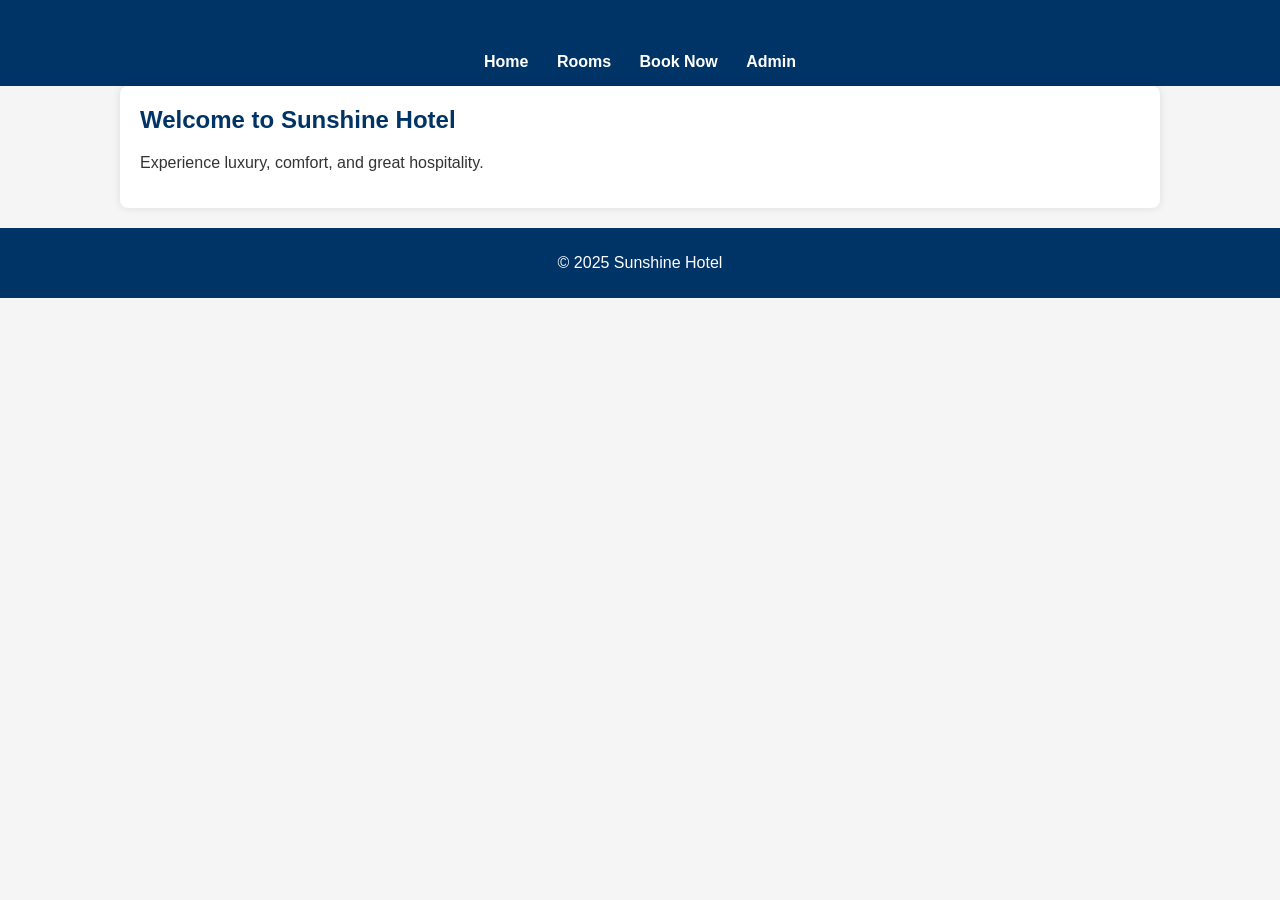
<file: index.html>
<!DOCTYPE html>
<html>
<head>
    <title>Sunshine Hotel</title>
    <link rel="stylesheet" href="style.css">
</head>
<body>
<header>
    <h1>Sunshine Hotel</h1>
    <nav>
        <a href="index.html">Home</a>
        <a href="rooms.html">Rooms</a>
        <a href="booking.html">Book Now</a>
        <a href="admin.php">Admin</a>
    </nav>
</header>
<main>
    <h2>Welcome to Sunshine Hotel</h2>
    <p>Experience luxury, comfort, and great hospitality.</p>
</main>
<footer>
    <p>&copy; 2025 Sunshine Hotel</p>
</footer>
</body>
</html>
</file>
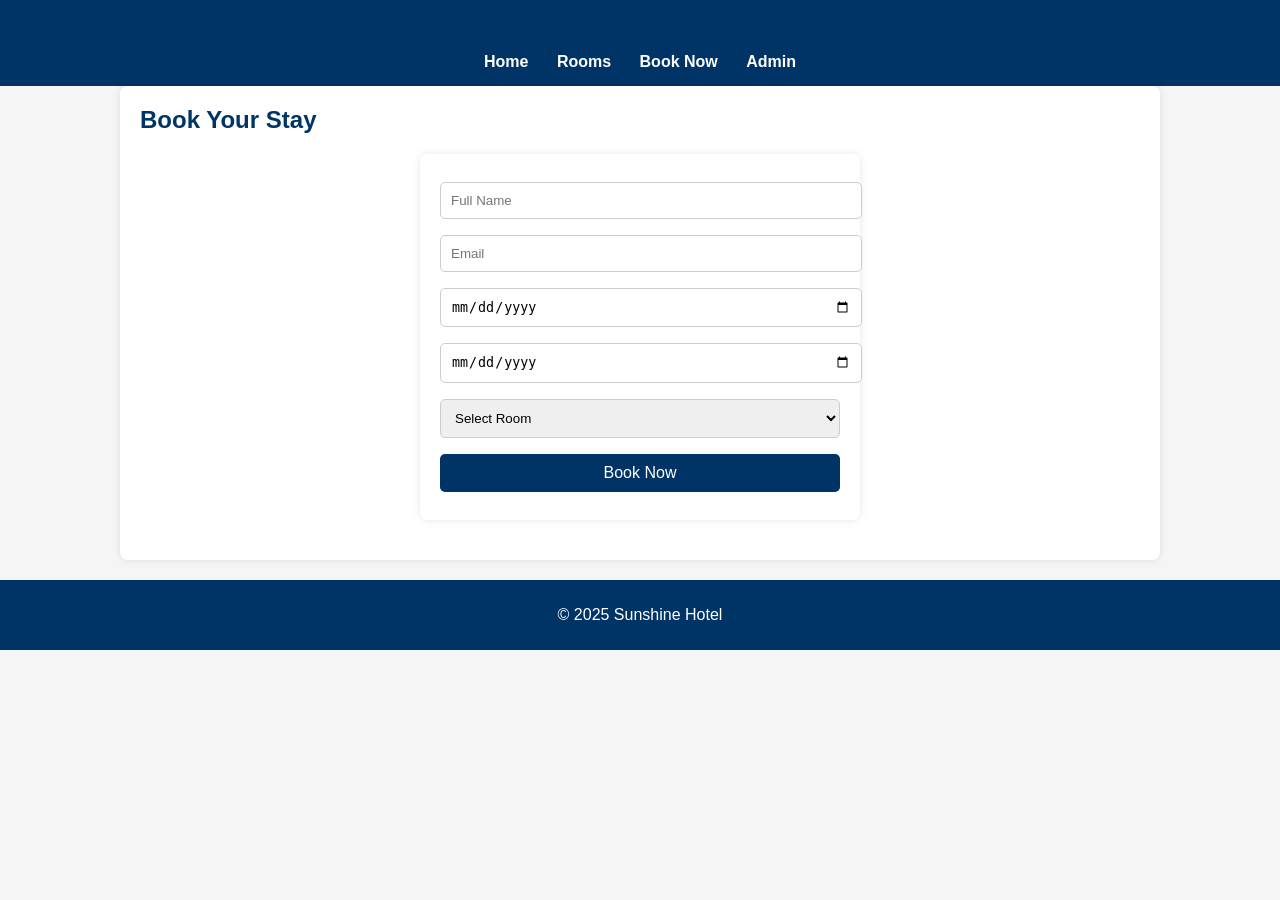
<file: booking.html>
<!DOCTYPE html>
<html>
<head>
    <title>Book Now - Sunshine Hotel</title>
    <link rel="stylesheet" href="style.css">
</head>
<body>
<header>
    <h1>Sunshine Hotel</h1>
    <nav>
        <a href="index.html">Home</a>
        <a href="rooms.html">Rooms</a>
        <a href="booking.html">Book Now</a>
        <a href="admin.php">Admin</a>
    </nav>
</header>
<main>
    <h2>Book Your Stay</h2>
    <form action="insert_booking.php" method="POST">
        <input type="text" name="name" placeholder="Full Name" required>
        <input type="email" name="email" placeholder="Email" required>
        <input type="date" name="checkin" required>
        <input type="date" name="checkout" required>
        <select name="room_type" required>
            <option value="">Select Room</option>
            <option value="Single">Single</option>
            <option value="Double">Double</option>
            <option value="Suite">Suite</option>
        </select>
        <button type="submit">Book Now</button>
    </form>
</main>
<footer>
    <p>&copy; 2025 Sunshine Hotel</p>
</footer>
</body>
</html>
</file>
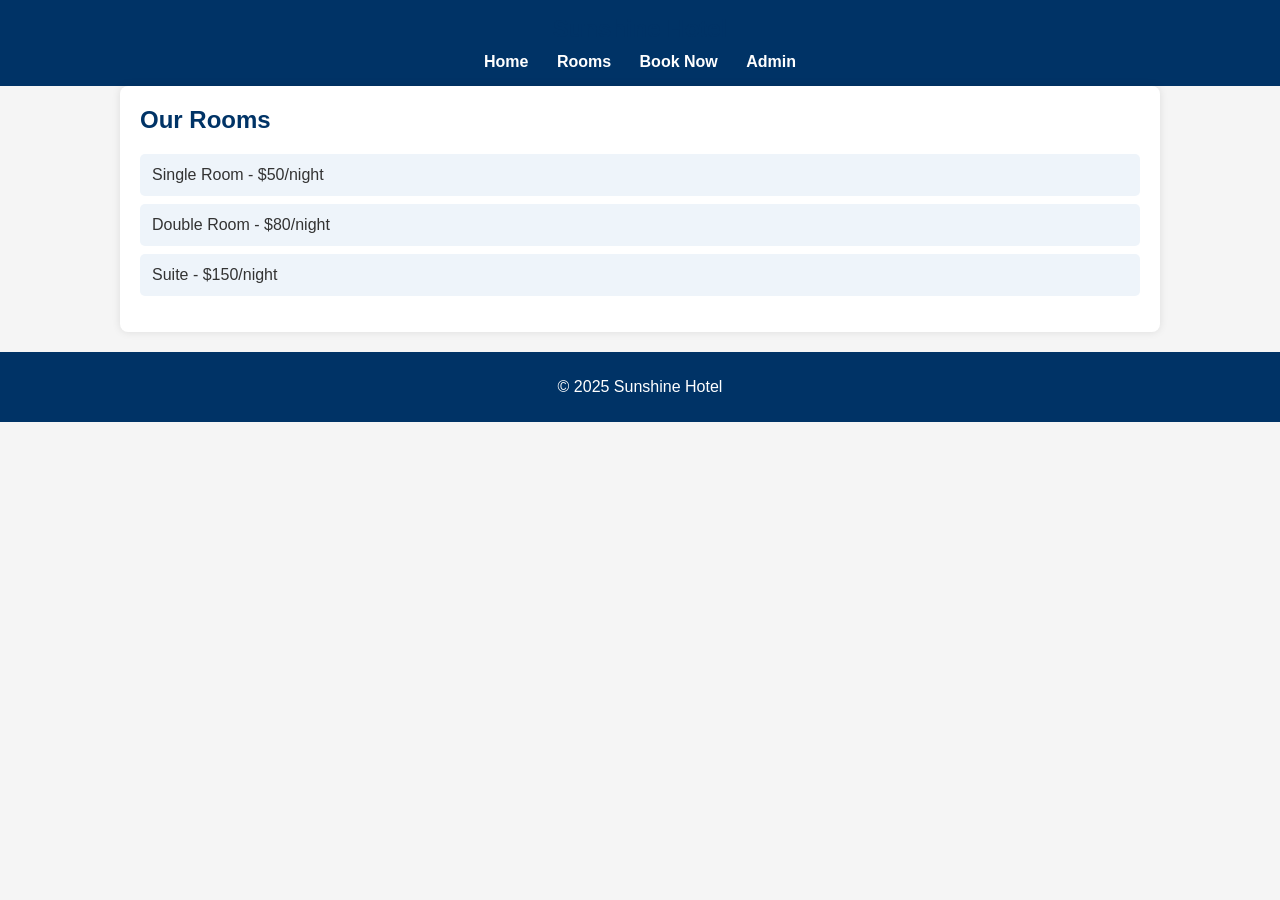
<file: rooms.html>
<!DOCTYPE html>
<html>
<head>
    <title>Rooms - Sunshine Hotel</title>
    <link rel="stylesheet" href="style.css">
</head>
<body>
<header>
    <h1>Sunshine Hotel</h1>
    <nav>
        <a href="index.html">Home</a>
        <a href="rooms.html">Rooms</a>
        <a href="booking.html">Book Now</a>
        <a href="admin.php">Admin</a>
    </nav>
</header>
<main>
    <h2>Our Rooms</h2>
    <ul>
        <li>Single Room - $50/night</li>
        <li>Double Room - $80/night</li>
        <li>Suite - $150/night</li>
    </ul>
</main>
<footer>
    <p>&copy; 2025 Sunshine Hotel</p>
</footer>
</body>
</html>
</file>
<file: style.css>
body {
    font-family: Arial, sans-serif;
    margin: 0;
    padding: 0;
    background: #f5f5f5;
    color: #333;
}

header {
    background: #003366;
    color: white;
    padding: 15px;
    text-align: center;
}

nav a {
    color: white;
    margin: 0 10px;
    text-decoration: none;
}

nav a:hover {
    text-decoration: underline;
}

.intro {
    text-align: center;
    padding: 30px;
}

.book-form {
    max-width: 400px;
    margin: auto;
    background: white;
    padding: 20px;
    border-radius: 10px;
}

.book-form form input,
.book-form form select,
.book-form form button {
    width: 100%;
    padding: 10px;
    margin: 8px 0;
}

.book-form form button {
    background: #003366;
    color: white;
    border: none;
    cursor: pointer;
}

.book-form form button:hover {
    background: #0055a5;
}


footer {
    background: #003366;
    color: white;
    text-align: center;
    padding: 10px;
}


/* ===== General Styles ===== */
body {
    font-family: Arial, sans-serif;
    background: #f5f5f5;
    margin: 0;
    padding: 0;
    color: #333;
}

h1, h2 {
    color: #003366;
    margin-top: 0;
}

/* ===== Header & Navigation ===== */
header {
    background: #003366;
    color: white;
    padding: 15px;
    text-align: center;
}

nav {
    margin-top: 10px;
}

nav a {
    color: white;
    margin: 0 15px;
    text-decoration: none;
    font-weight: bold;
}

nav a:hover {
    text-decoration: underline;
}

/* ===== Main Content ===== */
main {
    padding: 20px;
    max-width: 1000px;
    margin: auto;
    background: white;
    border-radius: 8px;
    box-shadow: 0 0 10px rgba(0,0,0,0.1);
}

/* ===== Forms ===== */
form {
    background: white;
    padding: 20px;
    border-radius: 8px;
    max-width: 400px;
    margin: 20px auto;
    box-shadow: 0 0 10px rgba(0,0,0,0.1);
}

input, select, button {
    width: 100%;
    padding: 10px;
    margin: 8px 0;
    border: 1px solid #ccc;
    border-radius: 5px;
}

button {
    background: #003366;
    color: white;
    border: none;
    cursor: pointer;
    font-size: 16px;
}

button:hover {
    background: #0055a5;
}

/* ===== Room List ===== */
ul {
    list-style: none;
    padding: 0;
}

ul li {
    background: #eef4fa;
    padding: 12px;
    margin: 8px 0;
    border-radius: 5px;
}

/* ===== Table Styles ===== */
table {
    width: 100%;
    border-collapse: collapse;
    margin-top: 20px;
}

th, td {
    border: 1px solid #ddd;
    padding: 10px;
    text-align: center;
}

th {
    background: #003366;
    color: white;
}

/* ===== Footer ===== */
footer {
    background: #003366;
    color: white;
    text-align: center;
    padding: 10px;
    margin-top: 20px;
}


/* ===== General Reset ===== */
body {
    font-family: Arial, sans-serif;
    background: #f5f5f5;
    margin: 0;
    padding: 0;
    color: #333;
}

/* ===== Header ===== */
header {
    background: #003366;
    color: white;
    padding: 15px;
    text-align: center;
}

header h1 {
    margin: 0;
    font-size: 24px;
}

nav {
    margin-top: 10px;
}

nav a {
    color: white;
    margin: 0 12px;
    text-decoration: none;
    font-weight: bold;
}

nav a:hover {
    text-decoration: underline;
}

/* ===== Main Container ===== */
main {
    padding: 20px;
    max-width: 1000px;
    margin: auto;
    background: white;
    border-radius: 8px;
    box-shadow: 0 0 8px rgba(0,0,0,0.1);
}

/* ===== Login Form ===== */
form {
    background: white;
    padding: 20px;
    border-radius: 8px;
    max-width: 400px;
    margin: 20px auto;
    box-shadow: 0 0 8px rgba(0,0,0,0.1);
}

form input, form button {
    width: 100%;
    padding: 10px;
    margin: 8px 0;
    border-radius: 5px;
    border: 1px solid #ccc;
}

form button {
    background: #003366;
    color: white;
    border: none;
    cursor: pointer;
    font-size: 16px;
}

form button:hover {
    background: #0055a5;
}

/* ===== Tables ===== */
table {
    width: 100%;
    border-collapse: collapse;
    margin-top: 20px;
}

th, td {
    border: 1px solid #ddd;
    padding: 10px;
    text-align: center;
}

th {
    background: #003366;
    color: white;
}

tr:nth-child(even) {
    background: #f9f9f9;
}

tr:hover {
    background: #eef4fa;
}

/* ===== Action Links ===== */
a {
    color: #003366;
    text-decoration: none;
}

a:hover {
    text-decoration: underline;
}

/* ===== Footer ===== */
footer {
    background: #003366;
    color: white;
    text-align: center;
    padding: 10px;
    margin-top: 20px;
}
</file>
